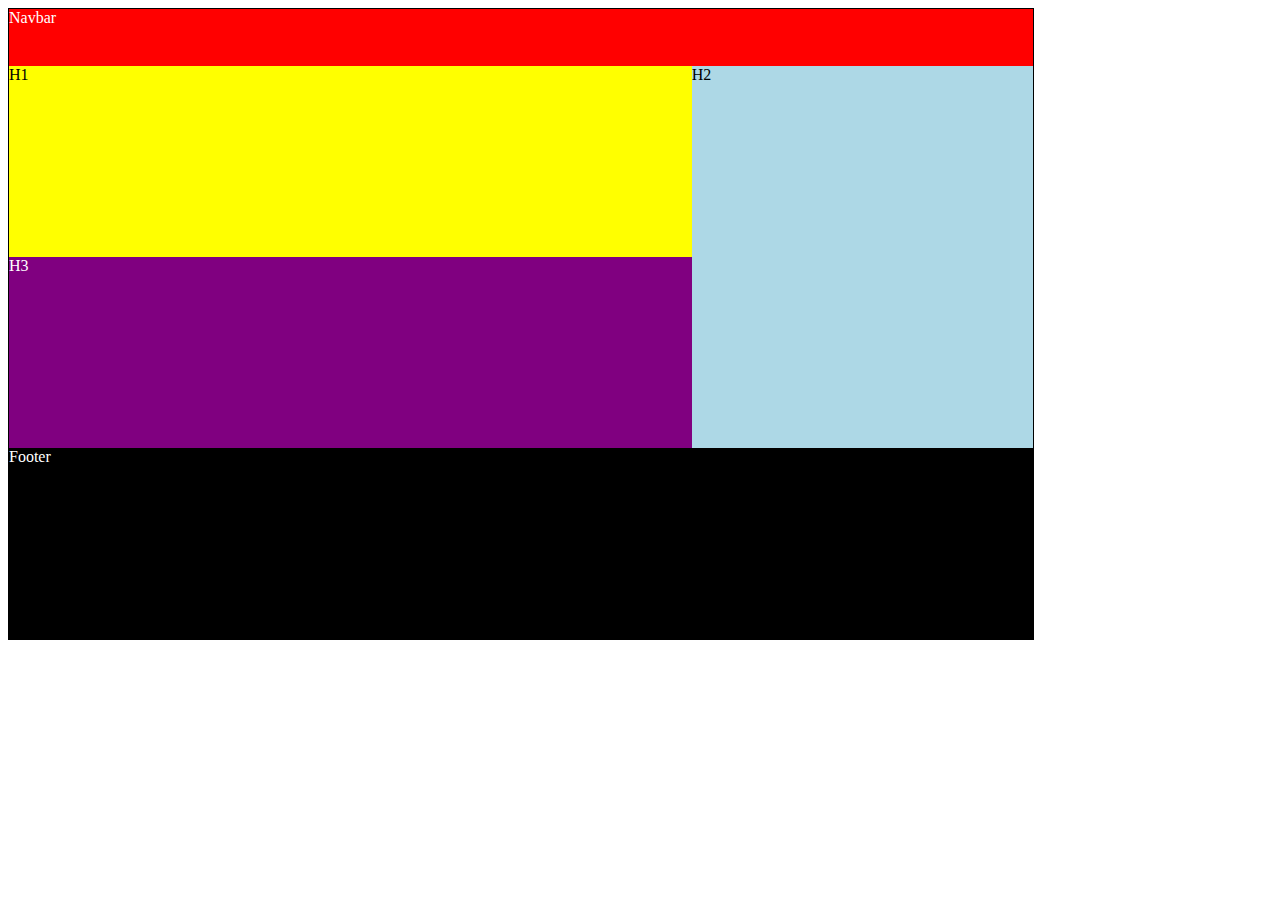
<file: grid.html>
<!DOCTYPE html>
<html lang="en">
<head>
    <meta charset="UTF-8">
    <meta http-equiv="X-UA-Compatible" content="IE=edge">
    <meta name="viewport" content="width=Grid, initial-scale=1.0">
    <title>Grid</title>
    <style>
        .container{
            border: 1px solid black;
            width: 80vw;
            height: 70vh;
            display: grid;
            grid-template-rows: 0.3fr 1fr 1fr 1fr;
            grid-template-columns: 1fr 1fr 1fr;
        }
        .nav{
            color: white;
            background-color: red;
            grid-column: 1/4;
        }
        .H1{
            background-color: yellow;
            grid-column: 1/3;
            grid-row:2/3;
        }
        .H2{
            background-color: lightblue;
          grid-row: 2/4;
        }
        .H3{
            background-color: purple;
            color: white;
            grid-column: 1/3;
        }
        .footer{
            color: white;
            background-color: black;
            grid-column: 1/4;
        }
    </style>
</head>
<body>
    <div class="container">
  <div class="nav" >Navbar</div>
  <div class="H1">H1</div>
  <div class="H2">H2</div>
  <div class="H3">H3</div>  
  <div class="footer">Footer</div>
  </div>
</body>
</html>
</file>
